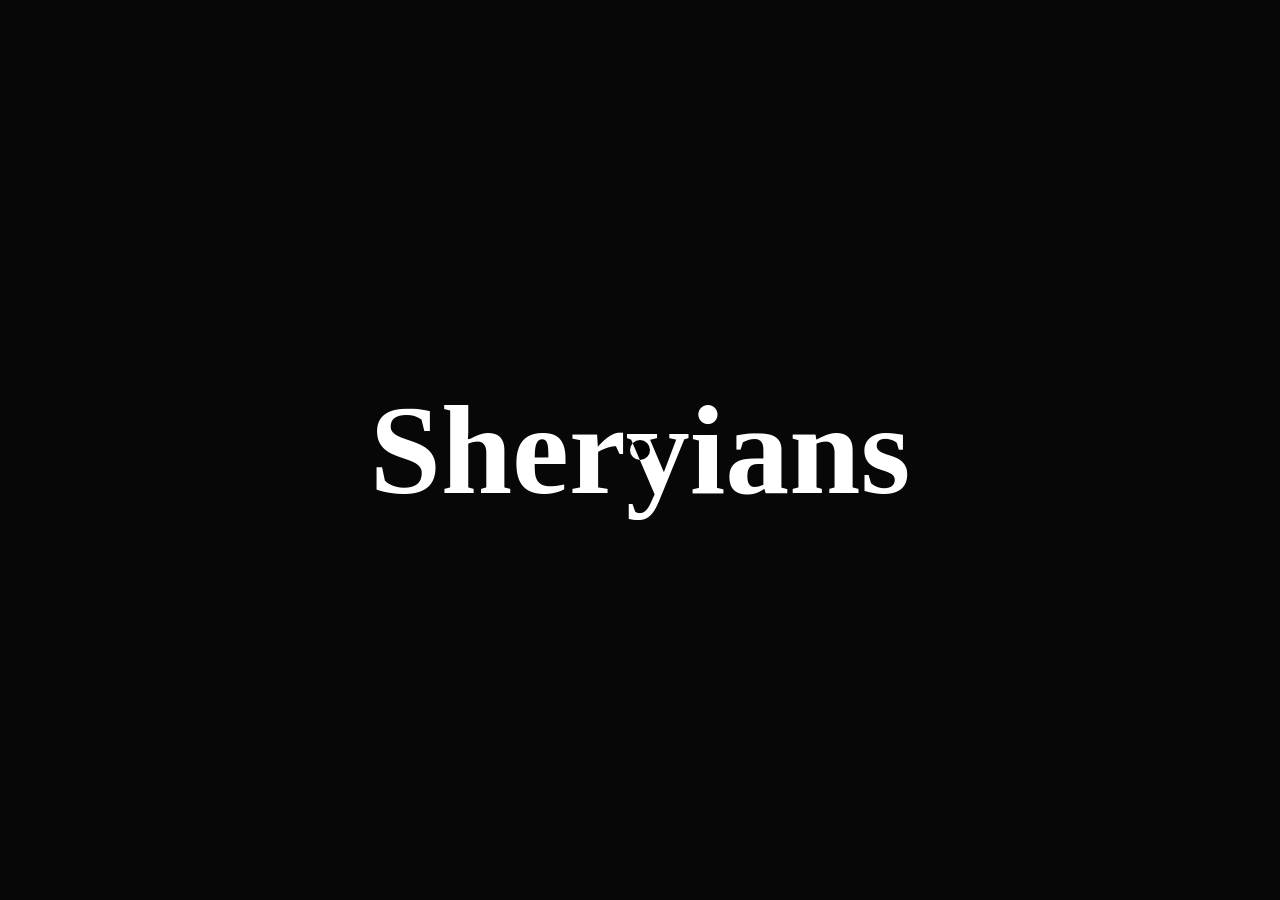
<file: custom cursor/index.html>
<!DOCTYPE html>
<html lang="en">
<head>
    <meta charset="UTF-8">
    <meta name="viewport" content="width=device-width, initial-scale=1.0">
    <title>Document</title>
    <link rel="stylesheet" href="style.css">
    <script src="script.js" defer></script>
</head>
<body>
    <div class="main">
        <div class="cursor"></div>
        <h1>Sheryians</h1>
    </div>
</body>
</html>
</file>
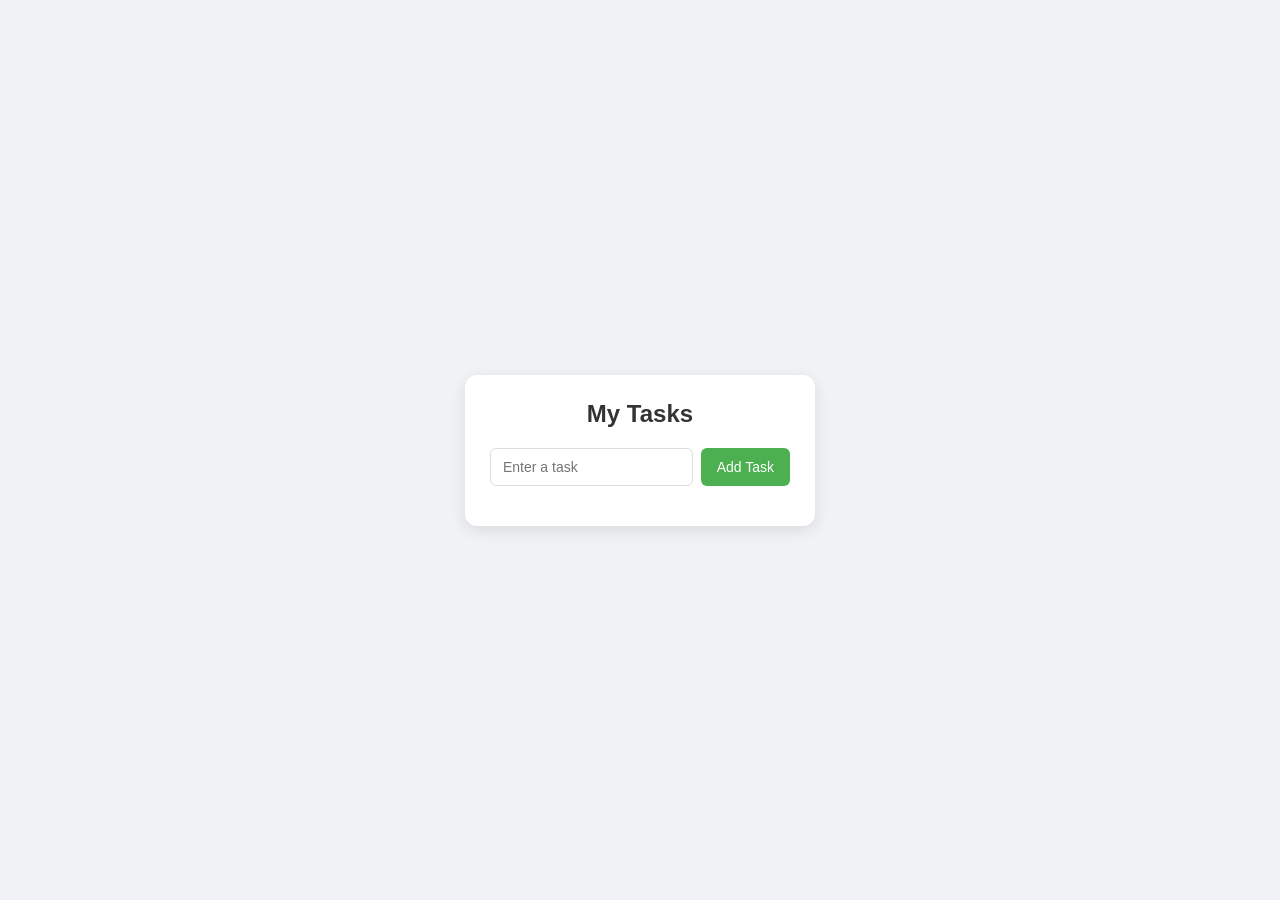
<file: to do list/index.html>
<!DOCTYPE html>
<html lang="en">
<head>
    <meta charset="UTF-8">
    <meta name="viewport" content="width=device-width, initial-scale=1.0">
    <title>Document</title>
    <link rel="stylesheet" href="style.css">
    <script src="sricpt.js" defer></script>
</head>
<body>
  <div class="container">
    <h2>My Tasks</h2>
    <div class="input-row">
      <input type="text" id="taskInput" placeholder="Enter a task">
      <button id="addTaskBtn">Add Task</button>
    </div>
    <ul id="taskList"></ul>
  </div>


</body>
</html>
</file>
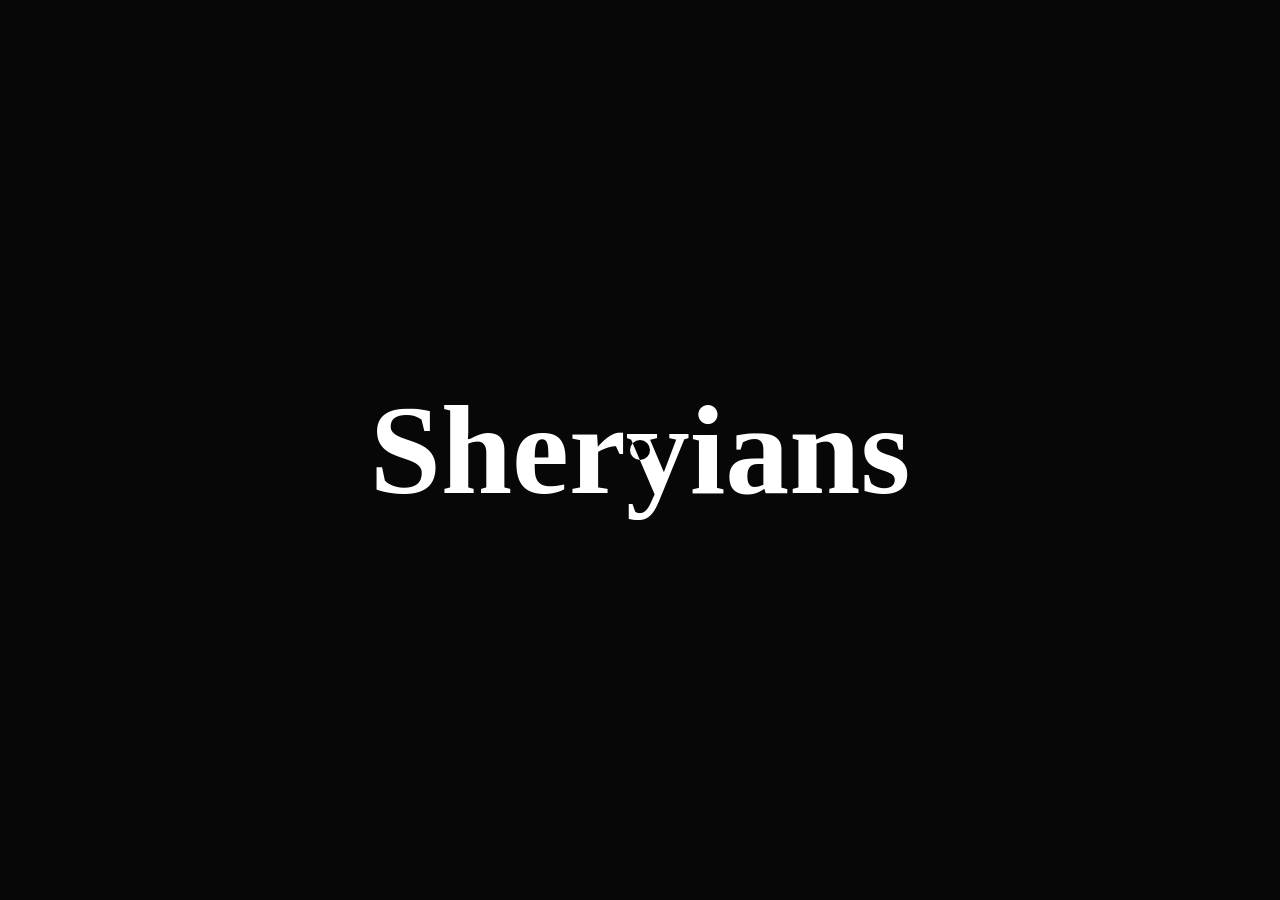
<file: Practice projects/custom cursor/index.html>
<!DOCTYPE html>
<html lang="en">
<head>
    <meta charset="UTF-8">
    <meta name="viewport" content="width=device-width, initial-scale=1.0">
    <title>Document</title>
    <link rel="stylesheet" href="style.css">
    <script src="script.js" defer></script>
</head>
<body>
    <div class="main">
        <div class="cursor"></div>
        <h1>Sheryians</h1>
    </div>
</body>
</html>
</file>
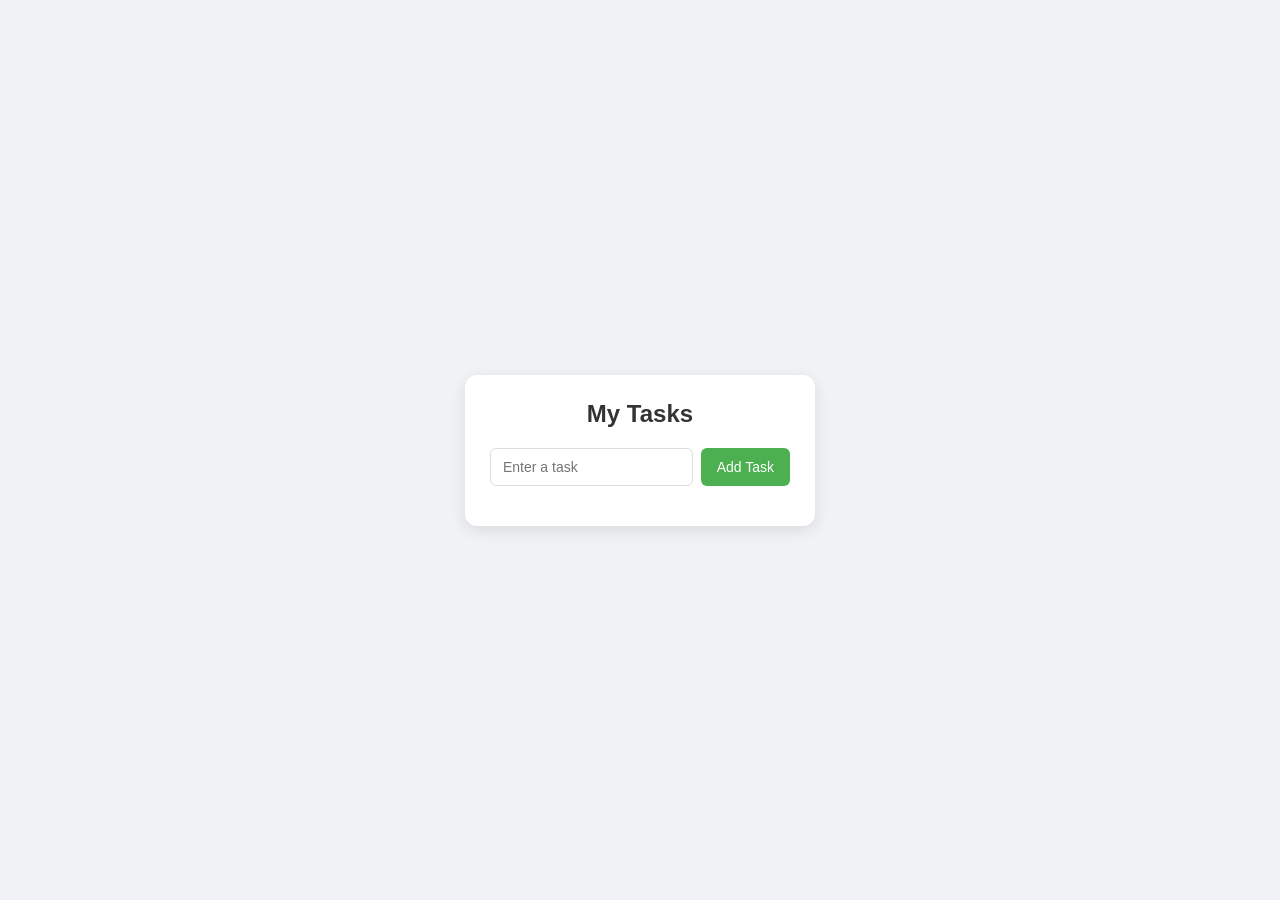
<file: Practice projects/to do list practice project/index.html>
<!DOCTYPE html>
<html lang="en">
<head>
    <meta charset="UTF-8">
    <meta name="viewport" content="width=device-width, initial-scale=1.0">
    <title>Document</title>
    <link rel="stylesheet" href="style.css">
    <script src="sricpt.js" defer></script>
</head>
<body>
  <div class="container">
    <h2>My Tasks</h2>
    <div class="input-row">
      <input type="text" id="taskInput" placeholder="Enter a task">
      <button id="addTaskBtn">Add Task</button>
    </div>
    <ul id="taskList"></ul>
  </div>


</body>
</html>
</file>
<file: custom cursor/style.css>
* {
    margin: 0;
    padding: 0;
    box-sizing: border-box;
    color: white;
}

html,body {
    height: 100%;
    width: 100%;
     
}
.main{
    height: 100%;
    width: 100%;
    display: flex;
    justify-content: center;
    align-items: center;
    background-color: #070707;
}
.cursor{
    height: 20px;
    width: 20px;
    background-color: rgb(255, 255, 255);
    border-radius: 50%;
    position: absolute;
    transition: all linear 0.1s;
    mix-blend-mode: difference;

}
h1{
    font-size: 10vw;
    font-weight: 900;
}
</file>
<file: to do list/style.css>
* {
  box-sizing: border-box;
}

body {
  font-family: 'Segoe UI', Arial, sans-serif;
  background: #f0f2f5;
  display: flex;
  justify-content: center;
  align-items: center;
  min-height: 100vh;
  margin: 0;
}

.container {
  background: #ffffff;
  width: 350px;
  padding: 25px;
  border-radius: 12px;
  box-shadow: 0 4px 15px rgba(0, 0, 0, 0.1);
}

h2 {
  text-align: center;
  color: #333;
  margin-top: 0;
  margin-bottom: 20px;
}

.input-row {
  display: flex;
  gap: 8px;
  margin-bottom: 15px;
}

#taskInput {
  flex: 1;
  padding: 10px 12px;
  border: 1px solid #ddd;
  border-radius: 6px;
  font-size: 14px;
  outline: none;
}

#taskInput:focus {
  border-color: #4CAF50;
}

#addTaskBtn {
  padding: 10px 16px;
  background: #4CAF50;
  color: white;
  border: none;
  border-radius: 6px;
  cursor: pointer;
  font-size: 14px;
  font-weight: 500;
}

#addTaskBtn:hover {
  background: #43a047;
}

#taskList {
  list-style: none;
  padding: 0;
  margin: 0;
  max-height: 300px;
  overflow-y: auto;
}

#taskList li {
  background: #f9f9f9;
  padding: 12px 14px;
  margin-bottom: 8px;
  border-radius: 6px;
  font-size: 14px;
  color: #333;
  border-left: 4px solid #4CAF50;
  display: flex;
  justify-content: space-between;
  align-items: center;
}

.delete-btn {
  cursor: pointer;
  color: #e53935;
  font-weight: bold;
  padding: 0 4px;
  transition: transform 0.2s ease;
}

.delete-btn:hover {
  transform: scale(1.3);
}
</file>
<file: Practice projects/custom cursor/style.css>
* {
    margin: 0;
    padding: 0;
    box-sizing: border-box;
    color: white;
}

html,body {
    height: 100%;
    width: 100%;
     
}
.main{
    height: 100%;
    width: 100%;
    display: flex;
    justify-content: center;
    align-items: center;
    background-color: #070707;
}
.cursor{
    height: 20px;
    width: 20px;
    background-color: rgb(255, 255, 255);
    border-radius: 50%;
    position: absolute;
    transition: all linear 0.1s;
    mix-blend-mode: difference;

}
h1{
    font-size: 10vw;
    font-weight: 900;
}
</file>
<file: Practice projects/to do list practice project/style.css>
* {
  box-sizing: border-box;
}

body {
  font-family: 'Segoe UI', Arial, sans-serif;
  background: #f0f2f5;
  display: flex;
  justify-content: center;
  align-items: center;
  min-height: 100vh;
  margin: 0;
}

.container {
  background: #ffffff;
  width: 350px;
  padding: 25px;
  border-radius: 12px;
  box-shadow: 0 4px 15px rgba(0, 0, 0, 0.1);
}

h2 {
  text-align: center;
  color: #333;
  margin-top: 0;
  margin-bottom: 20px;
}

.input-row {
  display: flex;
  gap: 8px;
  margin-bottom: 15px;
}

#taskInput {
  flex: 1;
  padding: 10px 12px;
  border: 1px solid #ddd;
  border-radius: 6px;
  font-size: 14px;
  outline: none;
}

#taskInput:focus {
  border-color: #4CAF50;
}

#addTaskBtn {
  padding: 10px 16px;
  background: #4CAF50;
  color: white;
  border: none;
  border-radius: 6px;
  cursor: pointer;
  font-size: 14px;
  font-weight: 500;
}

#addTaskBtn:hover {
  background: #43a047;
}

#taskList {
  list-style: none;
  padding: 0;
  margin: 0;
  max-height: 300px;
  overflow-y: auto;
}

#taskList li {
  background: #f9f9f9;
  padding: 12px 14px;
  margin-bottom: 8px;
  border-radius: 6px;
  font-size: 14px;
  color: #333;
  border-left: 4px solid #4CAF50;
  display: flex;
  justify-content: space-between;
  align-items: center;
}

.delete-btn {
  cursor: pointer;
  color: #e53935;
  font-weight: bold;
  padding: 0 4px;
  transition: transform 0.2s ease;
}

.delete-btn:hover {
  transform: scale(1.3);
}
</file>
